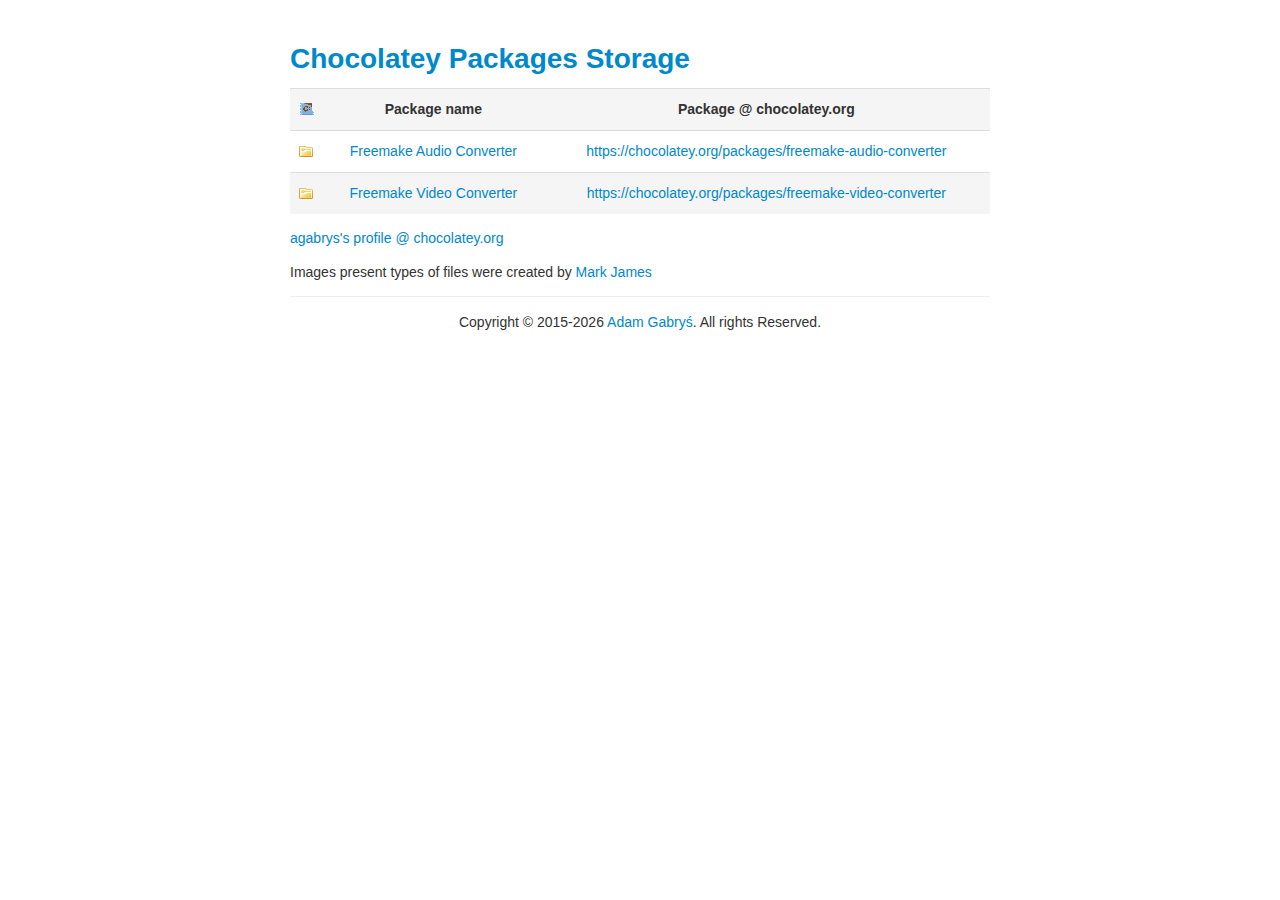
<file: index.html>
<!DOCTYPE html>
<html lang="en">
<head>
    <title>Chocolatey Packages</title>
    <meta charset="UTF-8" />
    <meta name="author" content="Adam Gabryś" />
    <link rel="stylesheet" type="text/css" href="stylesheets/common.css" />
    <link rel="stylesheet" type="text/css" href="stylesheets/packages.css" />
</head>
<body>
    <header>
        <h1><a href=".">Chocolatey Packages Storage</a></h1>
    </header>
    <div id="content">
        <table>
            <thead>
                <tr>
                    <th><img src="images/chocolatey.png" alt="logo" width="16" height="16" /></th>
                    <th>Package name</th>
                    <th>Package &commat; chocolatey.org</th>
                </tr>
            </thead>
            <tbody>
                <tr>
                    <td><img src="images/folder.png" alt="folder" width="16" height="16" /></td>
                    <td><a href="freemake-audio-converter/">Freemake Audio Converter</a></td>
                    <td><a href="https://chocolatey.org/packages/freemake-audio-converter">https://chocolatey.org/packages/freemake-audio-converter</a></td>
                </tr>
                <tr>
                    <td><img src="images/folder.png" alt="folder" width="16" height="16" /></td>
                    <td><a href="freemake-video-converter/">Freemake Video Converter</a></td>
                    <td><a href="https://chocolatey.org/packages/freemake-video-converter">https://chocolatey.org/packages/freemake-video-converter</a></td>
                </tr>
            </tbody>
        </table>
    </div>
    <div>
        <p><a href="https://chocolatey.org/profiles/agabrys">agabrys's profile &commat; chocolatey.org</a></p>
        <p>Images present types of files were created by <a href="http://famfamfam.com/lab/icons/silk/">Mark James</a></p>
    </div>
    <hr />
    <footer>
        <p>Copyright &copy; 2015-<script>document.write(new Date().getFullYear());</script> <a href="https://agabrys.github.io/">Adam Gabryś</a>. All rights Reserved.</p>
    </footer>
</body>
</html>
</file>
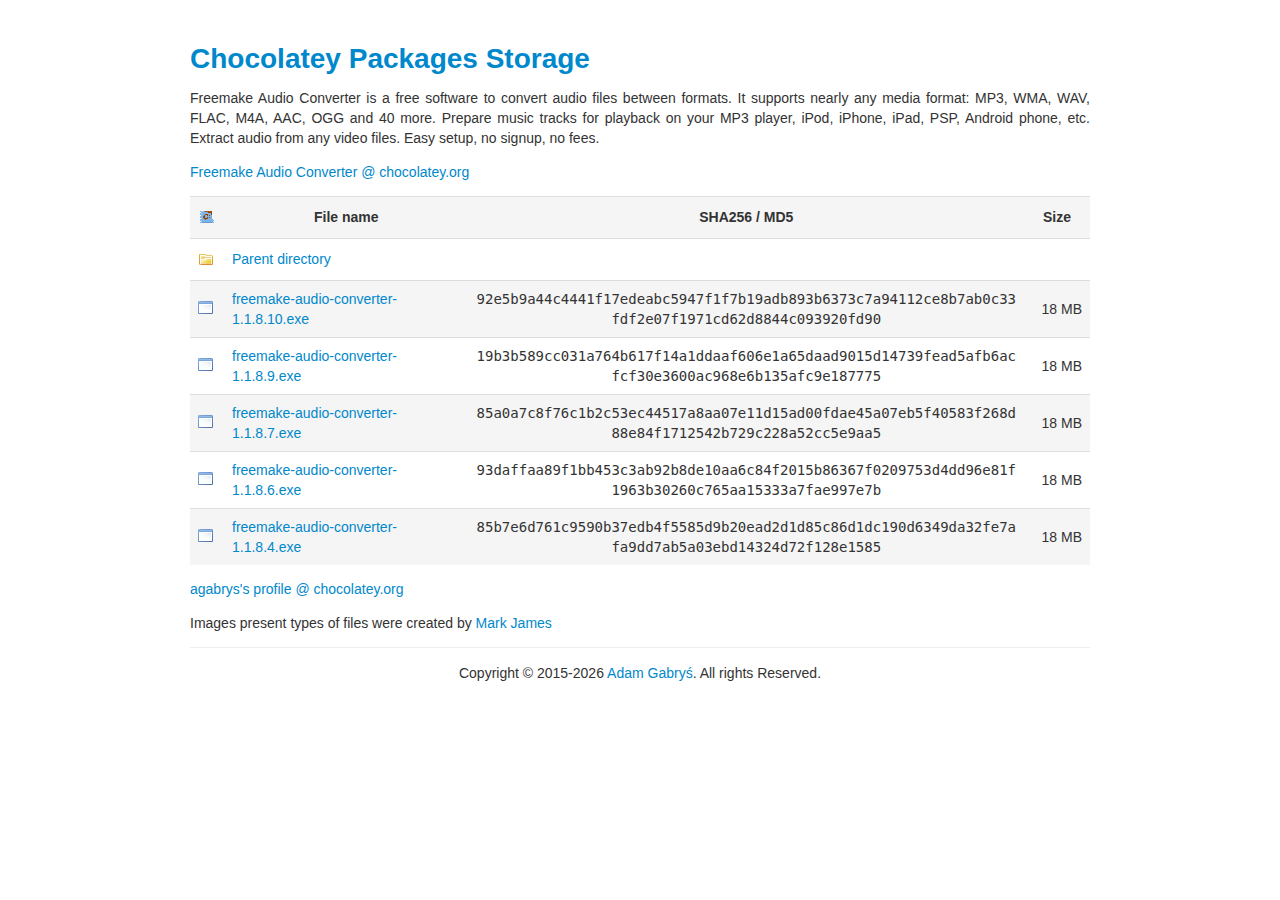
<file: freemake-audio-converter/index.html>
<!DOCTYPE html>
<html lang="en">
<head>
    <title>Chocolatey Packages</title>
    <meta charset="UTF-8" />
    <meta name="author" content="Adam Gabryś" />
    <link rel="stylesheet" type="text/css" href="../stylesheets/common.css" />
    <link rel="stylesheet" type="text/css" href="../stylesheets/package.css" />
</head>
<body>
    <header>
        <h1><a href="../">Chocolatey Packages Storage</a></h1>
    </header>
    <div id="content">
        <p id="description">
            Freemake Audio Converter is a free software to convert audio files between formats. It supports nearly any media format:
            MP3, WMA, WAV, FLAC, M4A, AAC, OGG and 40 more. Prepare music tracks for playback on your MP3 player, iPod, iPhone, iPad,
            PSP, Android phone, etc. Extract audio from any video files. Easy setup, no signup, no fees.
        </p>
        <p>
            <a href="https://chocolatey.org/packages/freemake-audio-converter">Freemake Audio Converter &commat; chocolatey.org</a>
        </p>
        <table>
            <thead>
                <tr>
                    <th><img src="../images/chocolatey.png" alt="logo" width="16" height="16" /></th>
                    <th>File name</th>
                    <th>SHA256 / MD5</th>
                    <th>Size</th>
                </tr>
            </thead>
            <tbody>
                <tr>
                    <td><img src="../images/folder.png" alt="folder" width="16" height="16" /></td>
                    <td><a href="../">Parent directory</a></td>
                    <td></td>
                    <td></td>
                </tr>
                <tr>
                    <td><img src="../images/application.png" alt="application" width="16" height="16" /></td>
                    <td><a href="freemake-audio-converter-1.1.8.10.exe">freemake-audio-converter-1.1.8.10.exe</a></td>
                    <td>92e5b9a44c4441f17edeabc5947f1f7b19adb893b6373c7a94112ce8b7ab0c33<br/>fdf2e07f1971cd62d8844c093920fd90</td>
                    <td>18 MB</td>
                </tr>
                <tr>
                    <td><img src="../images/application.png" alt="application" width="16" height="16" /></td>
                    <td><a href="freemake-audio-converter-1.1.8.9.exe">freemake-audio-converter-1.1.8.9.exe</a></td>
                    <td>19b3b589cc031a764b617f14a1ddaaf606e1a65daad9015d14739fead5afb6ac<br/>fcf30e3600ac968e6b135afc9e187775</td>
                    <td>18 MB</td>
                </tr>
                <tr>
                    <td><img src="../images/application.png" alt="application" width="16" height="16" /></td>
                    <td><a href="freemake-audio-converter-1.1.8.7.exe">freemake-audio-converter-1.1.8.7.exe</a></td>
                    <td>85a0a7c8f76c1b2c53ec44517a8aa07e11d15ad00fdae45a07eb5f40583f268d<br/>88e84f1712542b729c228a52cc5e9aa5</td>
                    <td>18 MB</td>
                </tr>
                <tr>
                    <td><img src="../images/application.png" alt="application" width="16" height="16" /></td>
                    <td><a href="freemake-audio-converter-1.1.8.6.exe">freemake-audio-converter-1.1.8.6.exe</a></td>
                    <td>93daffaa89f1bb453c3ab92b8de10aa6c84f2015b86367f0209753d4dd96e81f<br/>1963b30260c765aa15333a7fae997e7b</td>
                    <td>18 MB</td>
                </tr>
                <tr>
                    <td><img src="../images/application.png" alt="application" width="16" height="16" /></td>
                    <td><a href="freemake-audio-converter-1.1.8.4.exe">freemake-audio-converter-1.1.8.4.exe</a></td>
                    <td>85b7e6d761c9590b37edb4f5585d9b20ead2d1d85c86d1dc190d6349da32fe7a<br/>fa9dd7ab5a03ebd14324d72f128e1585</td>
                    <td>18 MB</td>
                </tr>
            </tbody>
        </table>
    </div>
    <div>
        <p><a href="https://chocolatey.org/profiles/agabrys">agabrys's profile &commat; chocolatey.org</a></p>
        <p>Images present types of files were created by <a href="http://famfamfam.com/lab/icons/silk/">Mark James</a></p>
    </div>
    <hr />
    <footer>
        <p>Copyright &copy; 2015-<script>document.write(new Date().getFullYear());</script> <a href="https://agabrys.github.io/">Adam Gabryś</a>. All rights Reserved.</p>
    </footer>
</body>
</html>
</file>
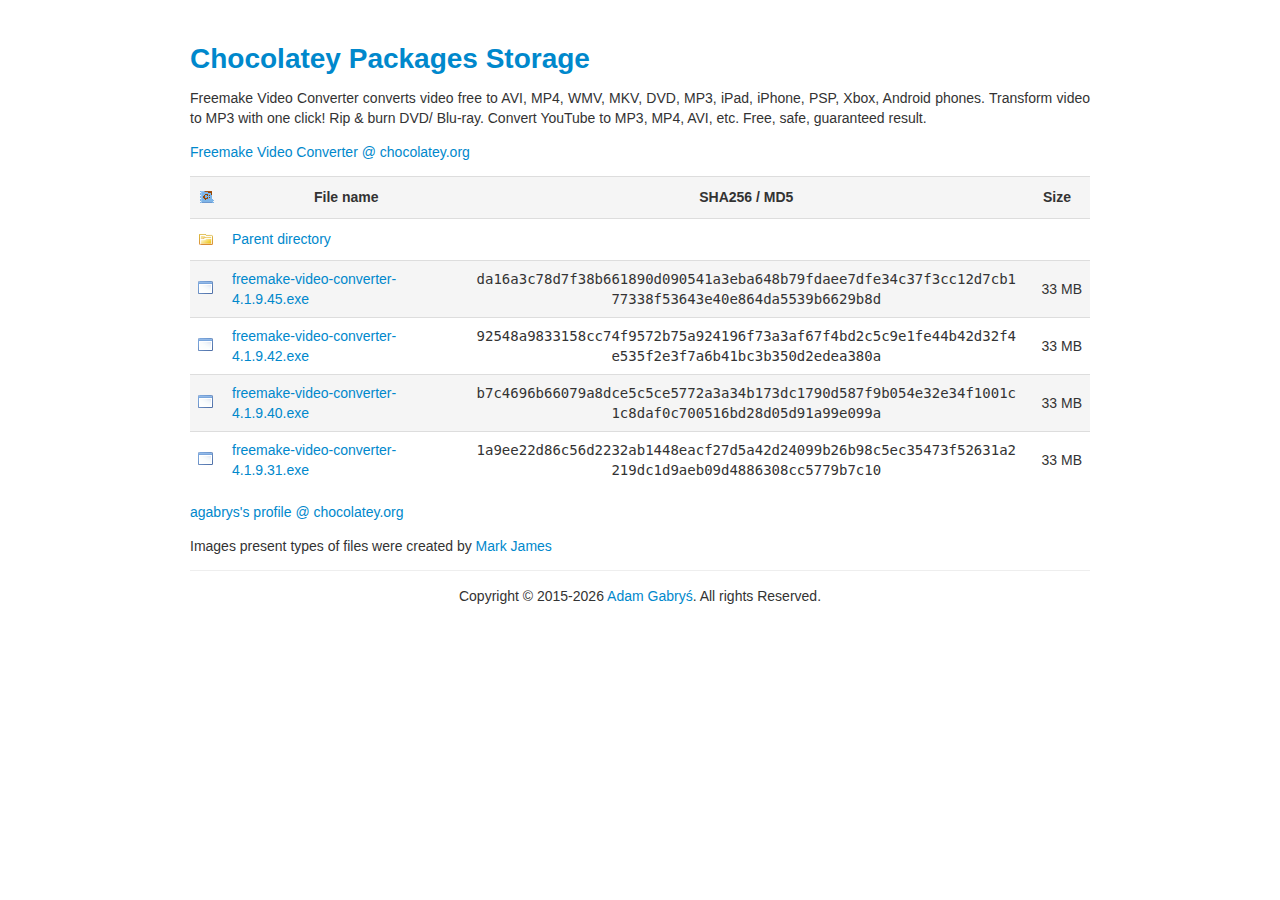
<file: freemake-video-converter/index.html>
<!DOCTYPE html>
<html lang="en">
<head>
    <title>Chocolatey Packages</title>
    <meta charset="UTF-8" />
    <meta name="author" content="Adam Gabryś" />
    <link rel="stylesheet" type="text/css" href="../stylesheets/common.css" />
    <link rel="stylesheet" type="text/css" href="../stylesheets/package.css" />
</head>
<body>
    <header>
        <h1><a href="../">Chocolatey Packages Storage</a></h1>
    </header>
    <div id="content">
        <p id="description">
            Freemake Video Converter converts video free to AVI, MP4, WMV, MKV, DVD, MP3, iPad, iPhone, PSP, Xbox, Android phones.
            Transform video to MP3 with one click! Rip & burn DVD/ Blu-ray. Convert YouTube to MP3, MP4, AVI, etc. Free, safe,
            guaranteed result.
        </p>
        <p>
            <a href="https://chocolatey.org/packages/freemake-video-converter">Freemake Video Converter &commat; chocolatey.org</a>
        </p>
        <table>
            <thead>
                <tr>
                    <th><img src="../images/chocolatey.png" alt="logo" width="16" height="16" /></th>
                    <th>File name</th>
                    <th>SHA256 / MD5</th>
                    <th>Size</th>
                </tr>
            </thead>
            <tbody>
                <tr>
                    <td><img src="../images/folder.png" alt="folder" width="16" height="16" /></td>
                    <td><a href="../">Parent directory</a></td>
                    <td></td>
                    <td></td>
                </tr>
                <tr>
                    <td><img src="../images/application.png" alt="application" width="16" height="16" /></td>
                    <td><a href="freemake-video-converter-4.1.9.45.exe">freemake-video-converter-4.1.9.45.exe</a></td>
                    <td>da16a3c78d7f38b661890d090541a3eba648b79fdaee7dfe34c37f3cc12d7cb1<br/>77338f53643e40e864da5539b6629b8d</td>
                    <td>33 MB</td>
                </tr>
                <tr>
                    <td><img src="../images/application.png" alt="application" width="16" height="16" /></td>
                    <td><a href="freemake-video-converter-4.1.9.42.exe">freemake-video-converter-4.1.9.42.exe</a></td>
                    <td>92548a9833158cc74f9572b75a924196f73a3af67f4bd2c5c9e1fe44b42d32f4<br/>e535f2e3f7a6b41bc3b350d2edea380a</td>
                    <td>33 MB</td>
                </tr>
                <tr>
                    <td><img src="../images/application.png" alt="application" width="16" height="16" /></td>
                    <td><a href="freemake-video-converter-4.1.9.40.exe">freemake-video-converter-4.1.9.40.exe</a></td>
                    <td>b7c4696b66079a8dce5c5ce5772a3a34b173dc1790d587f9b054e32e34f1001c<br/>1c8daf0c700516bd28d05d91a99e099a</td>
                    <td>33 MB</td>
                </tr>
                <tr>
                    <td><img src="../images/application.png" alt="application" width="16" height="16" /></td>
                    <td><a href="freemake-video-converter-4.1.9.31.exe">freemake-video-converter-4.1.9.31.exe</a></td>
                    <td>1a9ee22d86c56d2232ab1448eacf27d5a42d24099b26b98c5ec35473f52631a2<br/>219dc1d9aeb09d4886308cc5779b7c10</td>
                    <td>33 MB</td>
                </tr>
            </tbody>
        </table>
    </div>
    <div>
        <p><a href="https://chocolatey.org/profiles/agabrys">agabrys's profile &commat; chocolatey.org</a></p>
        <p>Images present types of files were created by <a href="http://famfamfam.com/lab/icons/silk/">Mark James</a></p>
    </div>
    <hr />
    <footer>
        <p>Copyright &copy; 2015-<script>document.write(new Date().getFullYear());</script> <a href="https://agabrys.github.io/">Adam Gabryś</a>. All rights Reserved.</p>
    </footer>
</body>
</html>
</file>
<file: stylesheets/common.css>
html, body {
    margin: 0;
    padding: 0;
    font-family: "Helvetica Neue", Helvetica, Arial, sans-serif;
    font-size: 14px;
    color: #333;
    line-height: 20px;
}
body {
    margin: 20px auto 0 auto;
    min-width: 420px;
}
header {
    padding-top: 10px;
}
footer {
    text-align: center;
}
a {
    color: #08c;
    text-decoration: none;
}
img {
    margin-top: 4px;
    border-style: none;
}
hr {
    border: 0;
    border-top: 1px solid #eee;
    border-bottom: 1px solid #fff;
}
table {
    border-collapse: collapse;
    width: 100%;
}
table th, table td {
    padding: 8px;
    border-top: 1px solid #ddd;
}
thead {
    background-color: #f5f5f5;
}
tbody tr:nth-child(even) > td {
    background-color: #f5f5f5;
}
/* image */
th:nth-child(1) {
    width: 18px;
    white-space: nowrap;
}
</file>
<file: stylesheets/packages.css>
body {
    max-width: 700px;
}
/* name and url */
td:nth-child(2), td:nth-child(3) {
    text-align: center;
}
</file>
<file: stylesheets/package.css>
body {
    max-width: 900px;
}
#description {
    text-align: justify;
}
/* checkum */
td:nth-child(3) {
    text-align: center;
    white-space: nowrap;
    font-family: monospace;
}
/* size */
th:nth-child(4) {
    width: 50px;
}
td:nth-child(4) {
    text-align: right;
}
</file>
